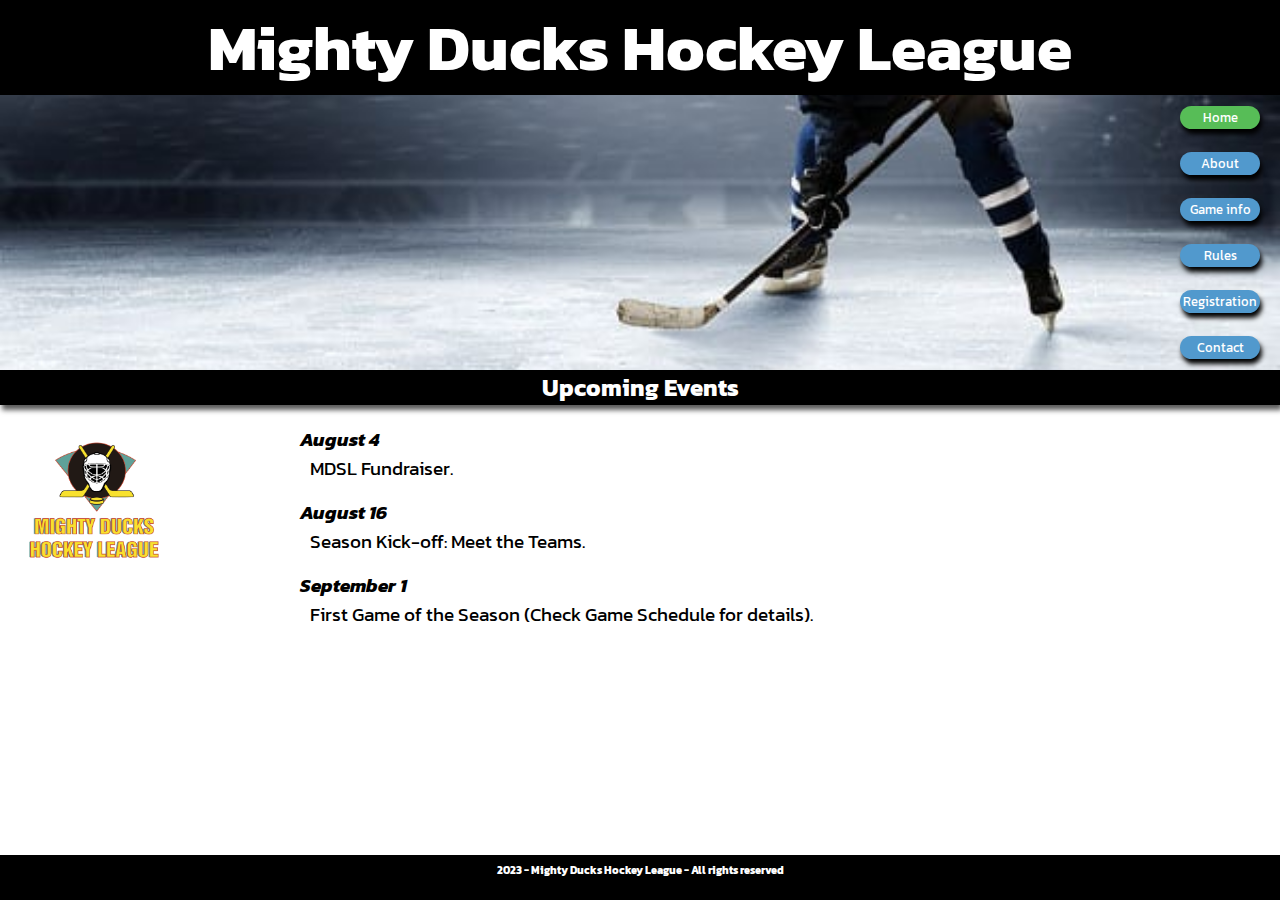
<file: index.html>
<!DOCTYPE html>
<html lang="en">
<head>
  <meta charset="UTF-8">
  <meta name="viewport" content="width=device-width, initial-scale=1.0">
  <link rel="stylesheet" href="./style/style.css"> 
  <link rel="icon" type="image/png" href="./img/sport_hockey_filled_icon_201864.png"> 
  <title>Home</title>
</head>
<body>
  <header>
    <!-- titulo -->
    <div id="titulo">
      <h1>Mighty Ducks Hockey League</h1>
    </div>
    
    <!-- imagen de fondo + nav -->
    <div class="img-encabezado">
      <img src="./img/Logo_Mighty_ducks_01.png" id="logo-mini" alt="MDHL logo"> 
      <img src="./img/menu-hamb.png" id="menu-hamb" alt="MDHL logo">      
      <nav>
        <a href="#" class="seleccionado" >Home</a>
        <a href="./about.html">About</a>
        <a href="./game_info.html">Game info</a>
        <a href="./rules.html">Rules</a>
        <a href="./registration.html">Registration</a>
        <a href="./contact.html">Contact</a>
      </nav>
    </div>    

    <!-- subtitulo -->
    <div id="subtitulo">
      <h2>Upcoming Events</h2>
    </div>    
  </header>

  <main>
    <div id="contenedor-main">

        <!-- imagen logo movil -->
      <img src="./img/Logo_Mighty_ducks_01.png" id="logo" alt="MDHL logo">

      <!-- informacion a mostrar -->
      <div id="informacion">
        <ul id="listas-index">
          <li>August 4</li>        
          <li>MDSL Fundraiser.</li>            
          <li>August 16</li>      
          <li>Season Kick-off: Meet the Teams.</li>
          <li>September 1</li>      
          <li>First Game of the Season (Check Game Schedule for details).</li>                
        </ul>
      </div> 

    </div>
  </main>

  <footer>
    <h6>2023 - Mighty Ducks Hockey League - All rights reserved</h6>
  </footer>

</body>
</html>
</file>
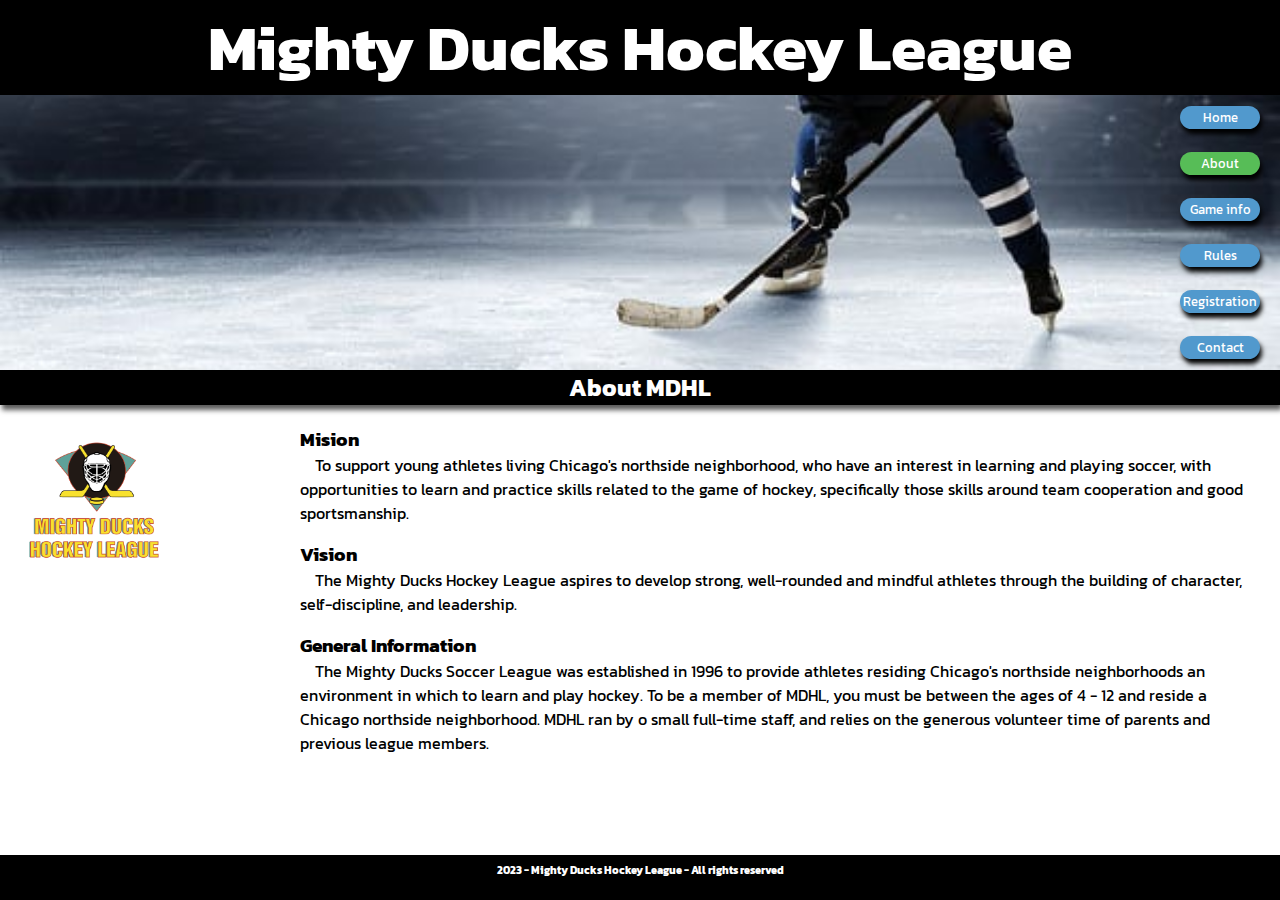
<file: about.html>
<!DOCTYPE html>
<html lang="en">
<head>
  <meta charset="UTF-8">
  <meta name="viewport" content="width=device-width, initial-scale=1.0">
  <link rel="stylesheet" href="./style/style.css">
  <link rel="icon" type="image/png" href="./img/sport_hockey_filled_icon_201864.png"> 
  <title>About MDHL</title>
</head>
<body>  
  <header>
    <!-- titulo -->
    <div id="titulo">
      <h1>Mighty Ducks Hockey League</h1>
    </div>

    <!-- imagen de fondo + nav -->
    <div class="img-encabezado">
      <img src="./img/Logo_Mighty_ducks_01.png" id="logo-mini" alt="MDHL logo">
      <img src="./img/menu-hamb.png" id="menu-hamb" alt="MDHL logo">
      <nav>
        <a href="./index.html">Home</a>
        <a href="#" class="seleccionado">About</a>
        <a href="./game_info.html">Game info</a>
        <a href="./rules.html">Rules</a>
        <a href="./registration.html">Registration</a>
        <a href="./contact.html">Contact</a>
      </nav>
    </div>    

    <!-- subtitulo -->
    <div id="subtitulo">
      <h2>About MDHL</h2>
    </div>
    
  </header> 


  <main>

    <div id="contenedor-main">
      
      <!-- imagen logo movil -->
      <img src="./img/Logo_Mighty_ducks_01.png" id="logo" alt="MDHL logo">
      
      <!-- informacion a mostrar -->
      <div id="informacion">
        <section class="espacio-inf">
          <h3>Mision</h3>
          <p class="sangria">To support young athletes living Chicago's northside neighborhood, who have an interest in
            learning and playing soccer, with opportunities to learn and practice skills related to the game of
            hockey, specifically those skills around team cooperation and good sportsmanship.</p>
        </section>
        <section class="espacio-inf">
          <h3>Vision</h3>
          <p class="sangria">The Mighty Ducks Hockey League aspires to develop strong, well-rounded and mindful athletes
            through the building of character, self-discipline, and leadership.</p>
        </section>
        <section class="espacio-inf">
          <h3>General Information</h3>
          <p class="sangria">The Mighty Ducks Soccer League was established in 1996 to provide athletes residing
            Chicago's northside neighborhoods an environment in which to learn and play hockey. To be a
            member of MDHL, you must be between the ages of 4 - 12 and reside a Chicago northside
            neighborhood. MDHL ran by o small full-time staff, and relies on the generous volunteer time of
            parents and previous league members.</p>
        </section>
      </div>
    </div>

  </main>

  <footer>
    <h6>2023 - Mighty Ducks Hockey League - All rights reserved</h6>
  </footer>

</body>
</html>
</file>
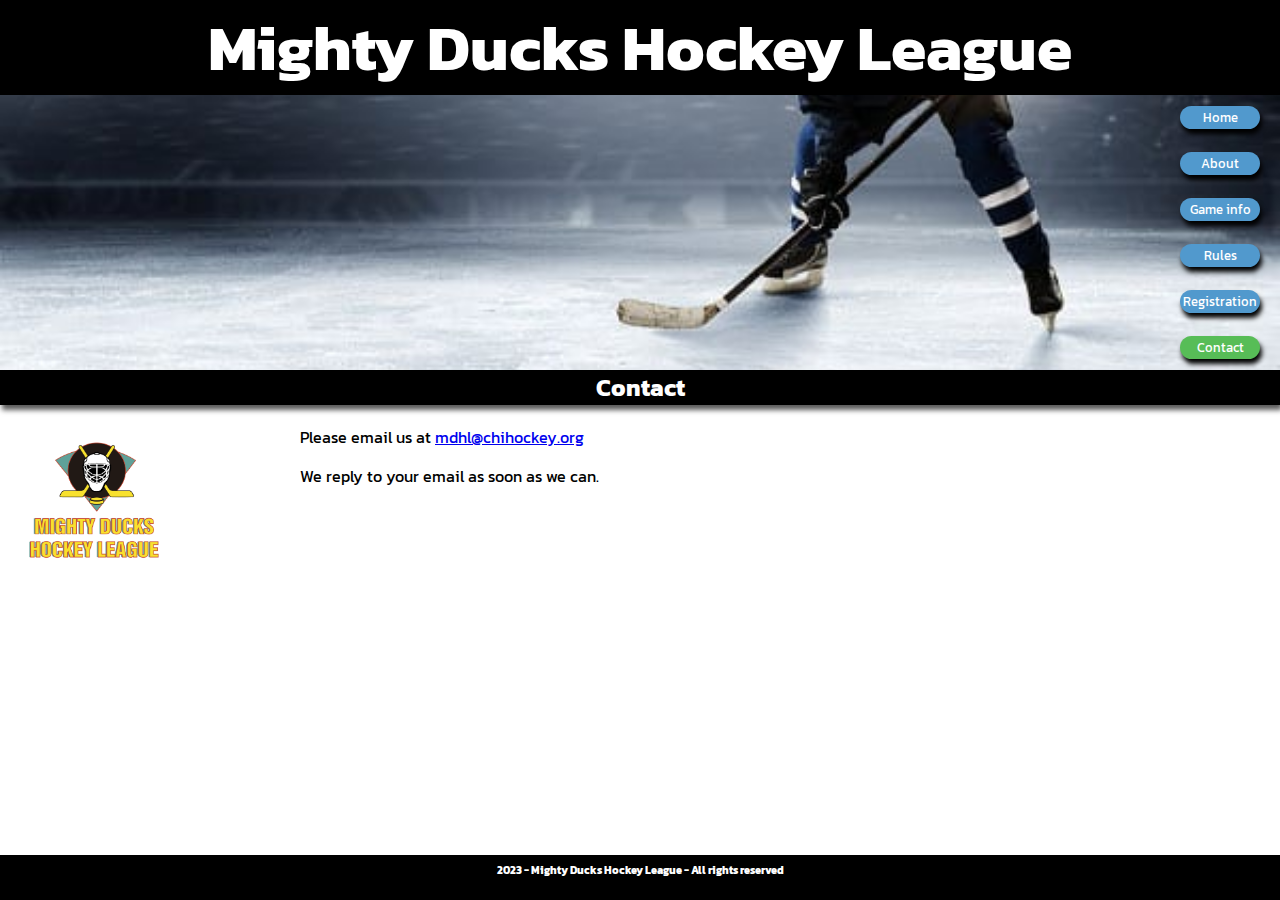
<file: contact.html>
<!DOCTYPE html>
<html lang="en">
<head>
  <meta charset="UTF-8">
  <meta name="viewport" content="width=device-width, initial-scale=1.0">
  <link rel="stylesheet" href="./style/style.css">
  <link rel="icon" type="image/png" href="./img/sport_hockey_filled_icon_201864.png"> 
  <title>Contact MDHL</title>
</head>
<body>
  <header>
    <!-- titulo -->
    <div id="titulo">
      <h1>Mighty Ducks Hockey League</h1>
    </div>

    <!-- imagen de fondo + nav -->
    <div class="img-encabezado">
      <img src="./img/Logo_Mighty_ducks_01.png" id="logo-mini" alt="MDHL logo">
      <img src="./img/menu-hamb.png" id="menu-hamb" alt="MDHL logo">
      <nav>
        <a href="./index.html">Home</a>
        <a href="./about.html">About</a>
        <a href="./game_info.html">Game info</a>
        <a href="./rules.html">Rules</a>
        <a href="./registration.html">Registration</a>
        <a href="#" class="seleccionado">Contact</a>
      </nav>
    </div>    

    <!-- subtitulo -->
    <div id="subtitulo">
      <h2>Contact</h2>
    </div>    
  </header>

  <main>
    <div id="contenedor-main">
    
      <!-- imagen logo movil -->
      <img src="./img/Logo_Mighty_ducks_01.png" id="logo" alt="MDHL logo">
      
      <!-- informacion a mostrar -->
      <div id="informacion">
        <p class="espacio-inf">Please email us at <a href="mailto:mdhl@chihockey.org">mdhl@chihockey.org</a></p>
        <p class="espacio-inf">We reply to your email as soon as we can.</p>
      </div>

    </div>
  </main>

  <footer>
    <h6>2023 - Mighty Ducks Hockey League - All rights reserved</h6>
  </footer>

</body>
</html>
</file>
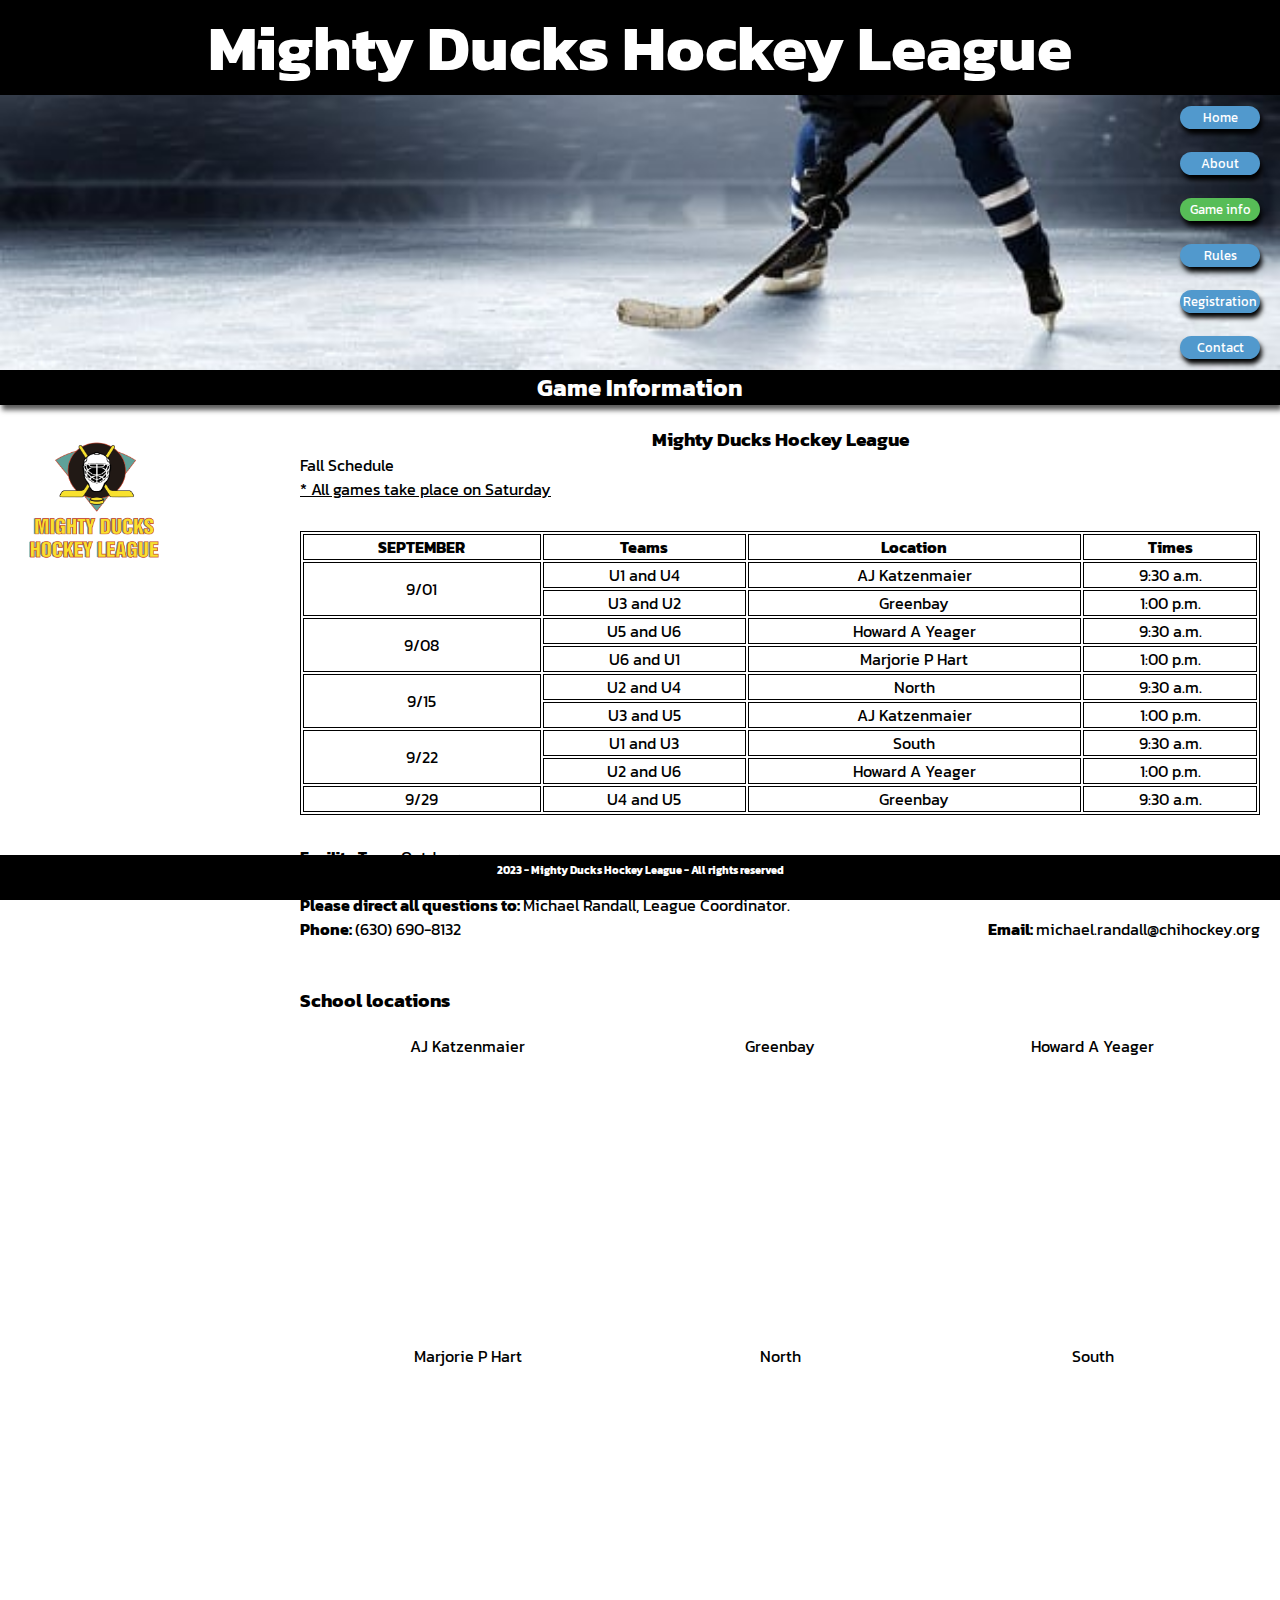
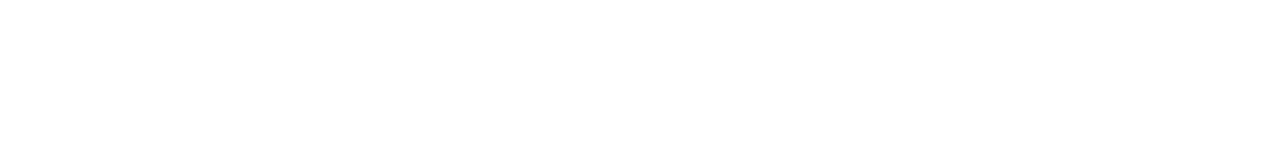
<file: game_info.html>
<!DOCTYPE html>
<html lang="en">
<head>
  <meta charset="UTF-8">
  <meta name="viewport" content="width=device-width, initial-scale=1.0">
  <link rel="stylesheet" href="./style/style.css"> 
  <link rel="icon" type="image/png" href="./img/sport_hockey_filled_icon_201864.png">
  <title>Game Information</title>
</head>
<body>

  <header>
    <!-- titulo -->
    <div id="titulo">
      <h1>Mighty Ducks Hockey League</h1>
    </div>

    <!-- imagen de fondo + nav -->
    <div class="img-encabezado">
      <img src="./img/Logo_Mighty_ducks_01.png" id="logo-mini" alt="MDHL logo">
      <img src="./img/menu-hamb.png" id="menu-hamb" alt="MDHL logo">
      <nav>
        <a href="./index.html">Home</a>
        <a href="./about.html">About</a>
        <a href="#" class="seleccionado">Game info</a>
        <a href="./rules.html">Rules</a>
        <a href="./registration.html">Registration</a>
        <a href="./contact.html">Contact</a>
      </nav>
    </div>    

    <!-- subtitulo -->
    <div id="subtitulo">
      <h2>Game Information</h2>
    </div>    
  </header>

  <main>    
    <div id="contenedor-main">
      
      <!-- imagen logo movil -->
      <img src="./img/Logo_Mighty_ducks_01.png" id="logo" alt="MDHL logo">
      
      <!-- informacion a mostrar -->
      <div id="informacion">
        <h3 class="titular">Mighty Ducks Hockey League</h3>
        <p>Fall Schedule</p>
        <p class="subrayado">* All games take place on Saturday</p>

        <table>
          <!-- titulo -->
          <tr>
            <th>SEPTEMBER</th>
            <th>Teams</th>
            <th>Location</th>
            <th>Times</th>
          </tr>

          <!-- fila 1 y 2 -->
          <tr>
            <td rowspan="2">9/01</td>
            <td>U1 and U4</td>
            <td>AJ Katzenmaier</td>
            <td>9:30 a.m.</td>
          </tr>

          <tr>
            <td>U3 and U2</td>
            <td>Greenbay</td>
            <td>1:00 p.m.</td>
          </tr>

          <!-- fila 3 y 4 -->
          <tr>
            <td rowspan="2">9/08</td>
            <td>U5 and U6</td>
            <td>Howard A Yeager</td>
            <td>9:30 a.m.</td>
          </tr>

          <tr>
            <td>U6 and U1</td>
            <td>Marjorie P Hart</td>
            <td>1:00 p.m.</td>
          </tr>

          <!-- fila 5 y 6 -->
          <tr>
            <td rowspan="2">9/15</td>
            <td>U2 and U4</td>
            <td>North</td>
            <td>9:30 a.m.</td>
          </tr>

          <tr>
            <td>U3 and U5</td>
            <td>AJ Katzenmaier</td>
            <td>1:00 p.m.</td>
          </tr>

          <!-- fila 7 8 y 9 -->
          <tr>
            <td rowspan="2">9/22</td>
            <td>U1 and U3</td>
            <td>South</td>
            <td>9:30 a.m.</td>
          </tr>

          <tr>
            <td>U2 and U6</td>
            <td>Howard A Yeager</td>
            <td>1:00 p.m.</td>
          </tr>

          <tr>
            <td>9/29</td>
            <td>U4 and U5</td>
            <td>Greenbay</td>
            <td>9:30 a.m.</td>
          </tr>
        </table> 
        
        <div class="espacio-inf">
          <p><b>Facility Type: </b>Outdoor</p>
          <p><b>Additional Information: </b>If deemed necessary by MDHL games may be shortened or cancelled due to extreme weather conditions.</p>
          <p><b>Please direct all questions to: </b>Michael Randall, League Coordinator.</p>
          <div id="contacto">
            <p><b>Phone: </b>(630) 690-8132</p>
            <p><b>Email: </b>michael.randall@chihockey.org</p>
          </div>
        </div>

        <div id="contenedor-mapas">
          <h3>School locations</h3>
          <div class="mapas">
            <div>
              <p class="titular">AJ Katzenmaier</p>
              <iframe src="https://www.google.com/maps/embed?pb=!1m18!1m12!1m3!1d2969.6570185196056!2d-87.63164432400951!3d41.90023276402825!2m3!1f0!2f0!3f0!3m2!1i1024!2i768!4f13.1!3m3!1m2!1s0x880fd34e07f69da7%3A0x15e198c063fc787c!2sAJ%20Katzenmaier%20Elementary!5e0!3m2!1ses!2sar!4v1692404645610!5m2!1ses!2sar" width="400" height="300" style="border:0;" allowfullscreen="" loading="lazy" referrerpolicy="no-referrer-when-downgrade"></iframe>
            </div>
            <div>
              <p class="titular">Greenbay</p>
              <iframe src="https://www.google.com/maps/embed?pb=!1m18!1m12!1m3!1d91027.68083780666!2d-88.07289530420626!3d44.52303822171508!2m3!1f0!2f0!3f0!3m2!1i1024!2i768!4f13.1!3m3!1m2!1s0x8802e2e809b380f3%3A0x6370045214dcf571!2sGreen%20Bay%2C%20Wisconsin%2C%20EE.%20UU.!5e0!3m2!1ses!2sar!4v1692404925373!5m2!1ses!2sar" width="400" height="300" style="border:0;" allowfullscreen="" loading="lazy" referrerpolicy="no-referrer-when-downgrade"></iframe>
            </div>
            <div>
              <p class="titular">Howard A Yeager</p>
              <iframe src="https://www.google.com/maps/embed?pb=!1m18!1m12!1m3!1d2950.269877048449!2d-87.8564560239899!3d42.315442237919456!2m3!1f0!2f0!3f0!3m2!1i1024!2i768!4f13.1!3m3!1m2!1s0x880feccac26b07c5%3A0x8b51fa5d6efe771a!2sHoward%20A.%20Yeager%20School%20(PREK-K)!5e0!3m2!1ses!2sar!4v1692405103499!5m2!1ses!2sar" width="400" height="300" style="border:0;" allowfullscreen="" loading="lazy" referrerpolicy="no-referrer-when-downgrade"></iframe>
            </div>
            <div>
              <p class="titular">Marjorie P Hart</p>
              <iframe src="https://www.google.com/maps/embed?pb=!1m18!1m12!1m3!1d2968.289654014987!2d-87.64854762400812!3d41.929626862186474!2m3!1f0!2f0!3f0!3m2!1i1024!2i768!4f13.1!3m3!1m2!1s0x880fd30f2637f9d7%3A0xdbff5d5dfcfcfa35!2sMarjorie%20P%20Hart%20Elementary!5e0!3m2!1ses!2sar!4v1692405205951!5m2!1ses!2sar" width="400" height="300" style="border:0;" allowfullscreen="" loading="lazy" referrerpolicy="no-referrer-when-downgrade"></iframe>
            </div>          
            <div>
              <p class="titular">North</p>
              <iframe src="https://www.google.com/maps/embed?pb=!1m18!1m12!1m3!1d2962.9585178231455!2d-87.88387872400271!3d42.04406985500656!2m3!1f0!2f0!3f0!3m2!1i1024!2i768!4f13.1!3m3!1m2!1s0x880fb793e8d23749%3A0xbdd4da26438cf3a0!2sNorth%20Elementary%20School!5e0!3m2!1ses!2sar!4v1692405473438!5m2!1ses!2sar" width="400" height="300" style="border:0;" allowfullscreen="" loading="lazy" referrerpolicy="no-referrer-when-downgrade"></iframe>
            </div>
            <div>
              <p class="titular">South</p>
              <iframe src="https://www.google.com/maps/embed?pb=!1m18!1m12!1m3!1d2954.386341457087!2d-88.34437592399404!3d42.22755854346251!2m3!1f0!2f0!3f0!3m2!1i1024!2i768!4f13.1!3m3!1m2!1s0x880f6d4a6d2e1093%3A0xdea3c745e6bb6aa0!2sSouth%20Elementary%20School!5e0!3m2!1ses!2sar!4v1692405587887!5m2!1ses!2sar" width="400" height="300" style="border:0;" allowfullscreen="" loading="lazy" referrerpolicy="no-referrer-when-downgrade"></iframe>
            </div>
          </div>
        </div>
      </div>
      
    </div>
  </main>  
  
  <footer>
    <h6>2023 - Mighty Ducks Hockey League - All rights reserved</h6>
  </footer>

</body>
</html>
</file>
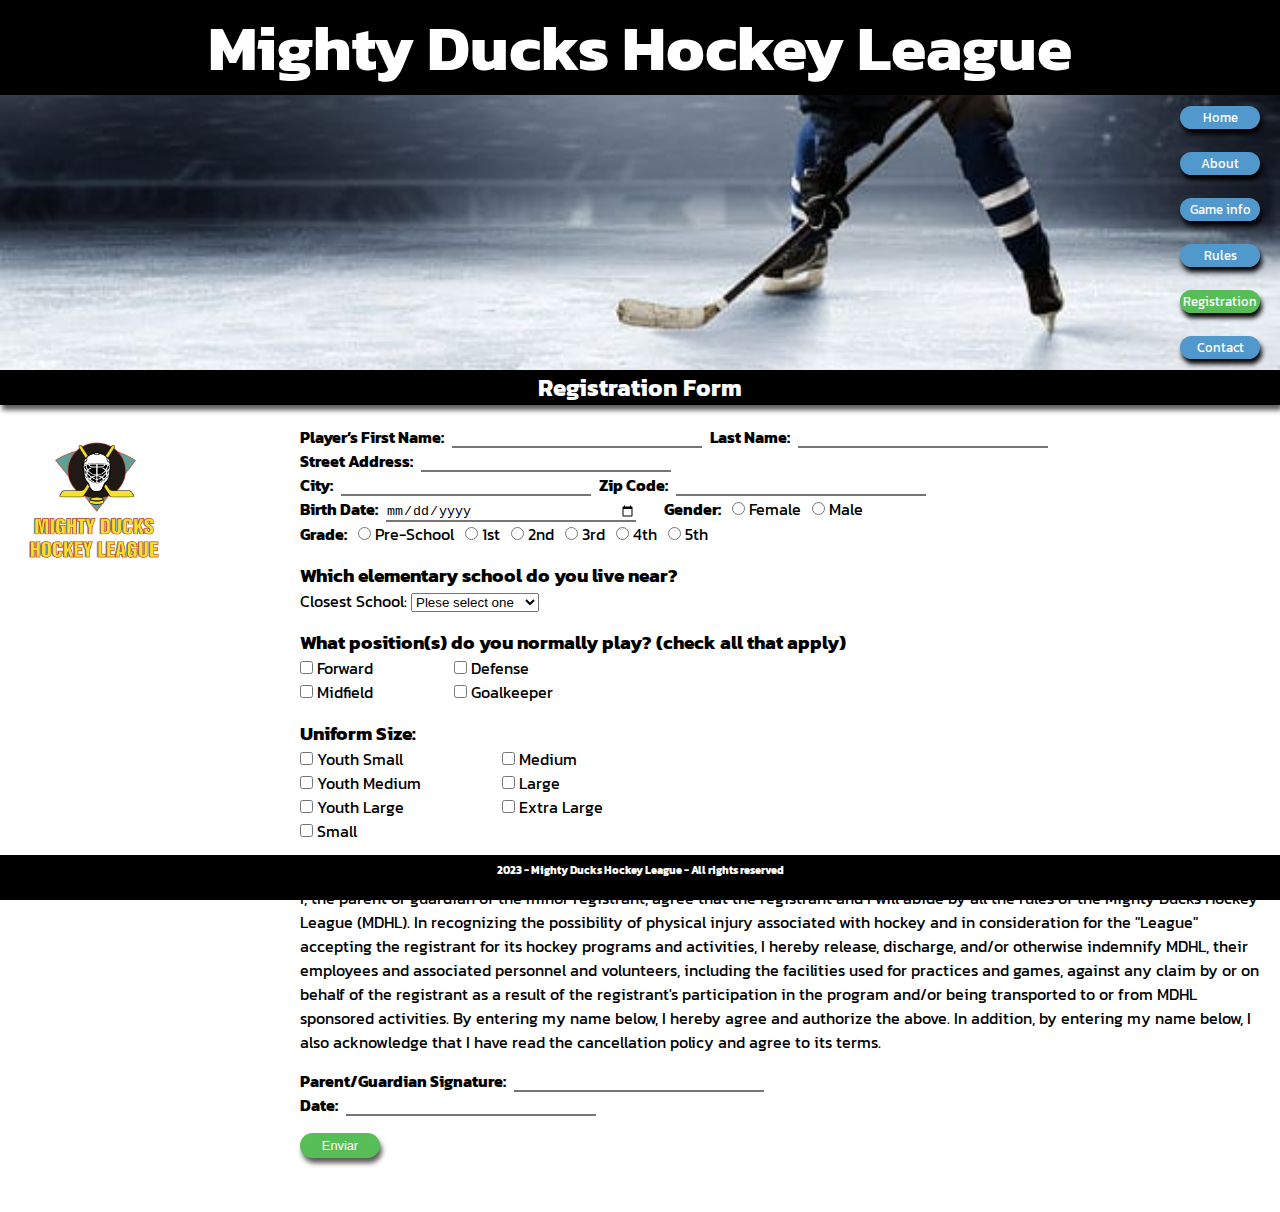
<file: registration.html>
<!DOCTYPE html>
<html lang="en">
<head>
  <meta charset="UTF-8">
  <meta name="viewport" content="width=device-width, initial-scale=1.0">
  <link rel="stylesheet" href="./style/style.css">
  <link rel="icon" type="image/png" href="./img/sport_hockey_filled_icon_201864.png"> 
  <title>Registration Form</title>
</head>
<body>
  <header>
    <!-- titulo -->
    <div id="titulo">
      <h1>Mighty Ducks Hockey League</h1>
    </div>

    <!-- imagen de fondo + nav -->
    <div class="img-encabezado">
      <img src="./img/Logo_Mighty_ducks_01.png" id="logo-mini" alt="MDHL logo">
      <img src="./img/menu-hamb.png" id="menu-hamb" alt="MDHL logo">      
      <nav>
        <a href="./index.html">Home</a>
        <a href="./about.html">About</a>
        <a href="./game_info.html">Game info</a>
        <a href="./rules.html">Rules</a>        
        <a href="#" class="seleccionado">Registration</a>
        <a href="./contact.html">Contact</a>
      </nav>
    </div>    

    <!-- subtitulo -->
    <div id="subtitulo">
      <h2>Registration Form</h2>
    </div>    
  </header>

  <main>
    <div id="contenedor-main">
    
      <!-- imagen logo movil -->
      <img src="./img/Logo_Mighty_ducks_01.png" id="logo" alt="MDHL logo">
      
      <!-- informacion a mostrar -->
      <div id="informacion">

        <form action="./show_data.html" method="get" target="_blank">

          <fieldset class="espacio-inf" id="fieldset1">            
            <div class="div-organizador1">
              <label><b>Player’s First Name:</b><input type="text" id="fname" name="first_name" class="linea-input"></label>
              <label><b>Last Name:</b><input type="text" id="lname" name="last_name" class="linea-input"></label>                  
            </div>
            <div class="div-organizador1">
              <label><b>Street Address:</b><input type="text" id="street" name="street" class="linea-input"></label>              
            </div>           
            <div class="div-organizador1">
              <label><b>City:</b><input type="text" id="city" name="city" class="linea-input"></label>                  
              <label><b>Zip Code:</b><input type="text" id="zcode" name="zip_code" class="linea-input"></label>                  
            </div>
            <div class="div-organizador1">              
              <label><b>Birth Date:</b><input type="date" id="bdate" name="birth_date" class="linea-input"></label>
              
              <div class="div-organizador2 margen">            
                <p><b>Gender:</b></p>                               
                <label><input type="radio" id="female" name="gender" value="Female"> Female</label>
                <label><input type="radio" id="male" name="gender" value="Male"> Male</label>
              </div>
            </div>              

            <div class="div-organizador2">
              <p><b>Grade:</b></p>              
              <label><input type="radio" id="preschool" name="grade" value="Pre-School"> Pre-School</label>              
              <label><input type="radio" id="1st" name="grade" value="1st"> 1st</label>              
              <label><input type="radio" id="2nd" name="grade" value="2nd"> 2nd</label>              
              <label><input type="radio" id="3rd" name="grade" value="3rd"> 3rd</label>              
              <label><input type="radio" id="4th" name="grade" value="4th"> 4th</label>              
              <label><input type="radio" id="5th" name="grade" value="5th"> 5th</label>
            </div>          
          </fieldset>            

          <fieldset class="espacio-inf">
            <h3>Which elementary school do you live near?</h3>            
            <label for="closest-school">Closest School:</label>
            <select name="schools" id="closest-school">
              <option value="" selected>Plese select one</option>
              <option value="AJ Katzenmaier">AJ Katzenmaier</option>
              <option value="Greenbay">Greenbay</option>
              <option value="Howard A Yeager">Howard A Yeager</option>
              <option value="Marjorie P Hart">Marjorie P Hart</option>
              <option value="North Elementary">North Elementary</option>
              <option value="South Elementary">South Elementary</option>
            </select>
          </fieldset>

          <fieldset class="espacio-inf">
            <h3>What position(s) do you normally play? (check all that apply)</h3>    
            <div class="div-organizador2">
              <div class="div-organizador3">
                <label><input type="checkbox" id="position1" name="position1" value="Forward"> Forward</label>
                <label><input type="checkbox" id="position2" name="position2" value="Forward"> Midfield</label>
              </div>
              <div class="div-organizador3">
                <label><input type="checkbox" id="position3" name="position3" value="Forward"> Defense</label>
                <label><input type="checkbox" id="position4" name="position4" value="Forward"> Goalkeeper</label>
              </div>            
            </div> 
          </fieldset>

          <fieldset class="espacio-inf">
            <h3>Uniform Size:</h3> 
            <div class="div-organizador2">
              <div class="div-organizador3">
                <label><input type="checkbox" id="size1" name="size1" value="Youth_Small"> Youth Small</label>
                <label><input type="checkbox" id="size2" name="size2" value="Youth_Medium"> Youth Medium</label>
                <label><input type="checkbox" id="size3" name="size3" value="Youth_Large"> Youth Large</label>
                <label><input type="checkbox" id="size4" name="size4" value="Small"> Small</label>                          
              </div>
              <div class="div-organizador3">
                <label><input type="checkbox" id="size5" name="size5" value="Medium"> Medium</label>
                <label><input type="checkbox" id="size6" name="size6" value="Large"> Large</label>
                <label><input type="checkbox" id="size7" name="size7" value="Extra_Large"> Extra Large</label>
              </div>                          
            </div> 
          </fieldset>

          <fieldset class="espacio-inf">
            <h3>Permision to play</h3>
            <p class="espacio-inf">I, the parent or guardian of the minor registrant, agree that the registrant and I will abide by all the rules of the Mighty Ducks Hockey League (MDHL). In recognizing the possibility of physical injury associated with hockey and in consideration for the "League" accepting the registrant for its hockey programs and activities, I hereby release, discharge, and/or otherwise indemnify MDHL, their employees and associated personnel and volunteers, including the facilities used for practices and games, against any claim by or on behalf of the registrant as a result of the registrant's participation in the program and/or being transported to or from MDHL sponsored activities.
            By entering my name below, I hereby agree and authorize the above. In addition, by entering my name below, I also acknowledge that I have read the cancellation policy and agree to its terms.</p>
            <label><b>Parent/Guardian Signature:</b><input type="text" id="signature" name="signature" class="linea-input"></label><br>
            <label><b>Date:</b><input type="text" id="date" name="date" class="linea-input"></label>            
          </fieldset>

          <input type="submit" value="Enviar" id="botonSubmit" class="espacio-inf">
        </form>
        
      </div>
    </div>
  </main>

  <footer>
    <h6>2023 - Mighty Ducks Hockey League - All rights reserved</h6>
  </footer>

</body>
</html>
</file>
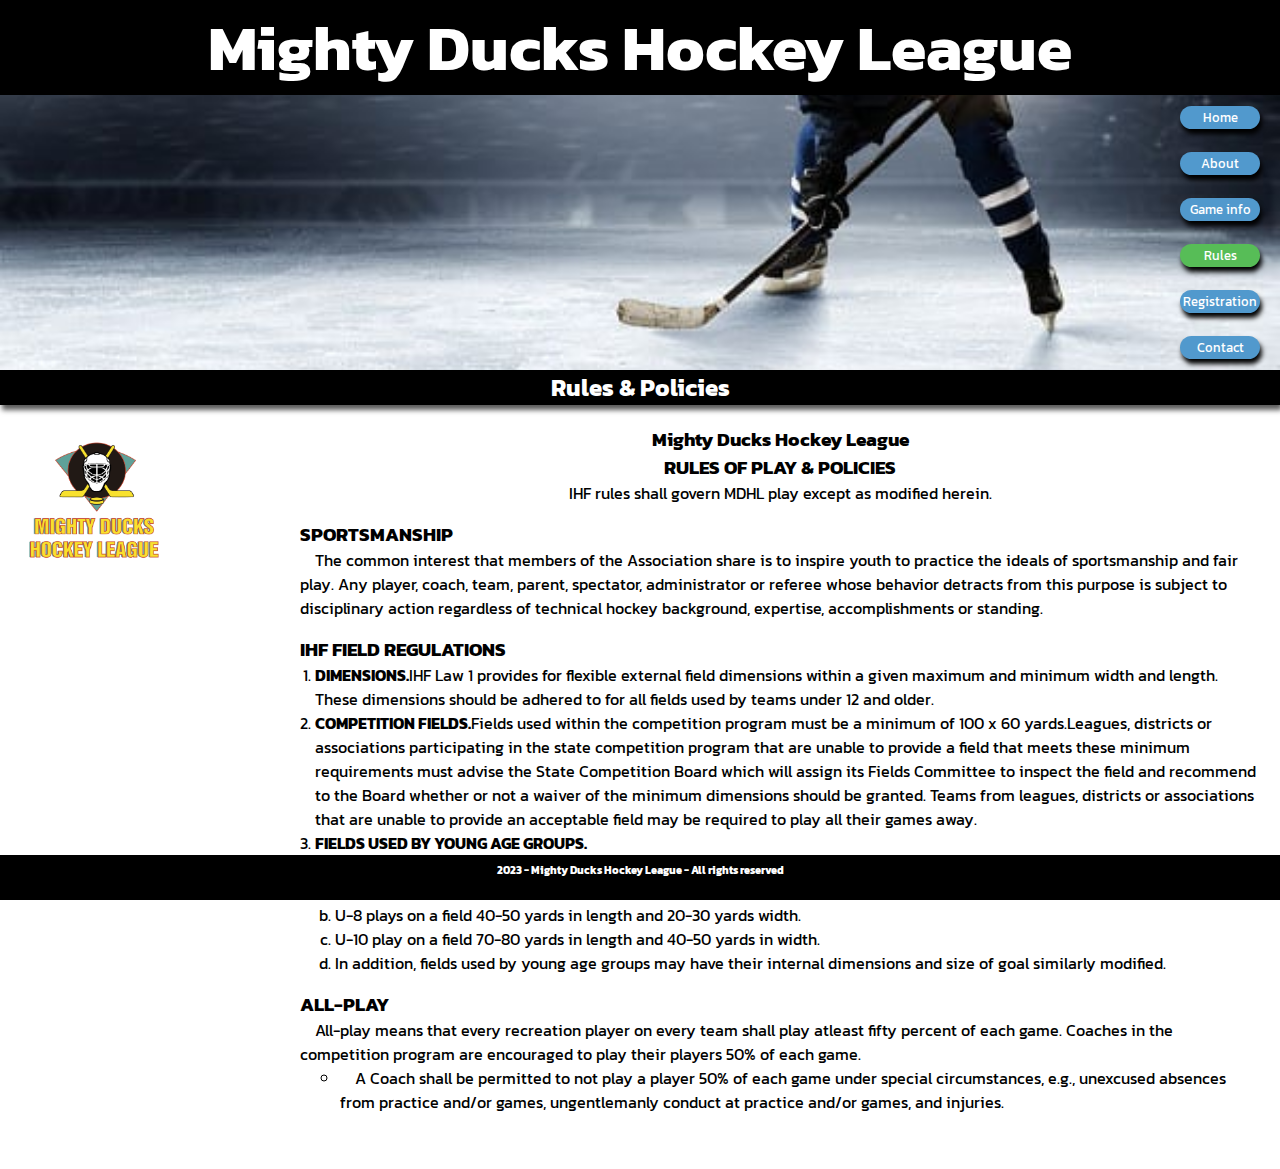
<file: rules.html>
<!DOCTYPE html>
<html lang="en">
<head>
  <meta charset="UTF-8">
  <meta name="viewport" content="width=device-width, initial-scale=1.0">
  <link rel="stylesheet" href="./style/style.css"> 
  <link rel="icon" type="image/png" href="./img/sport_hockey_filled_icon_201864.png"> 
  <title>Rules of Play & Policies</title>
</head>
<body>

  <header>
    <!-- titulo -->
    <div id="titulo">
      <h1>Mighty Ducks Hockey League</h1>
    </div>

    <!-- imagen de fondo + nav -->
    <div class="img-encabezado">
      <img src="./img/Logo_Mighty_ducks_01.png" id="logo-mini" alt="MDHL logo">
      <img src="./img/menu-hamb.png" id="menu-hamb" alt="MDHL logo">
      <nav>
        <a href="./index.html">Home</a>
        <a href="./about.html">About</a>
        <a href="./game_info.html">Game info</a>
        <a href="#" class="seleccionado">Rules</a>
        <a href="./registration.html">Registration</a>
        <a href="./contact.html">Contact</a>
      </nav>
    </div>    

    <!-- subtitulo -->
    <div id="subtitulo">
      <h2>Rules & Policies</h2>
    </div>    
  </header>

  <main>
    <div id="contenedor-main">

      <!-- imagen logo movil -->    
      <img src="./img/Logo_Mighty_ducks_01.png" id="logo" alt="MDHL logo">
      
      <div id="informacion">
        <div class= "titular espacio-inf">
          <h3>Mighty Ducks Hockey League</h3>
          <h3>RULES OF PLAY & POLICIES</h3>
          <p>IHF rules shall govern MDHL play except as modified herein.</p>
        </div>

        <div class="espacio-inf">
          <h3>SPORTSMANSHIP</h3>
          <ul class="sin-deco">
            <li class="sangria">The common interest that members of the Association share is to inspire
              youth to practice the ideals of sportsmanship and fair play. Any player, coach,
              team, parent, spectator, administrator or referee whose behavior detracts from
              this purpose is subject to disciplinary action regardless of technical hockey
              background, expertise, accomplishments or standing.</li>
          </ul>
        </div>

        <div class="espacio-inf">
          <h3>IHF FIELD REGULATIONS</h3>
          <div class="margen1">
            <ol type="1">
              <li><b>DIMENSIONS.</b>IHF Law 1 provides for flexible external field dimensions within
                a given maximum and minimum width and length. These dimensions should be
                adhered to for all fields used by teams under 12 and older.</li>
              <li><b>COMPETITION FIELDS.</b>Fields used within the competition program must be
                a minimum of 100 x 60 yards.Leagues, districts or associations participating in
                the state competition program that are unable to provide a field that meets these
                minimum requirements must advise the State Competition Board which will
                assign its Fields Committee to inspect the field and recommend to the Board
                whether or not a waiver of the minimum dimensions should be granted. Teams
                from leagues, districts or associations that are unable to provide an acceptable
                field may be required to play all their games away.</li>
              <li><b>FIELDS USED BY YOUNG AGE GROUPS.</b>
                <ol type="a" class="margen2">
                  <li>U-6 play on a field approximately 20 X 40 yards with no penalty areas. Fields
                    for older age groups should be progressively larger.</li>
                  <li>U-8 plays on a field 40-50 yards in length and 20-30 yards width.</li>
                  <li>U-10 play on a field 70-80 yards in length and 40-50 yards in width.</li>
                  <li>In addition, fields used by young age groups may have their internal
                    dimensions and size of goal similarly modified.</li>
                </ol>
              </li>
            </ol>
          </div>
        </div>

        <div class="espacio-inf">
          <h3>ALL-PLAY</h3>
          <ul class="sin-deco">
            <li class="sangria">All-play means that every recreation player on every team shall play atleast
              fifty percent of each game. Coaches in the competition program are encouraged
              to play their players 50% of each game.
              <ul class="tipo-circulo">
                <li>A Coach shall be permitted to not play a player 50% of each game
                  under special circumstances, e.g., unexcused absences from practice
                  and/or games, ungentlemanly conduct at practice and/or games, and
                  injuries.</li>                               
              </ul>
            </li>
          </ul>
        </div>        
      </div>

    </div>
  </main> 

  <footer>
    <h6>2023 - Mighty Ducks Hockey League - All rights reserved</h6>
  </footer>
  
</body>
</html>
</file>
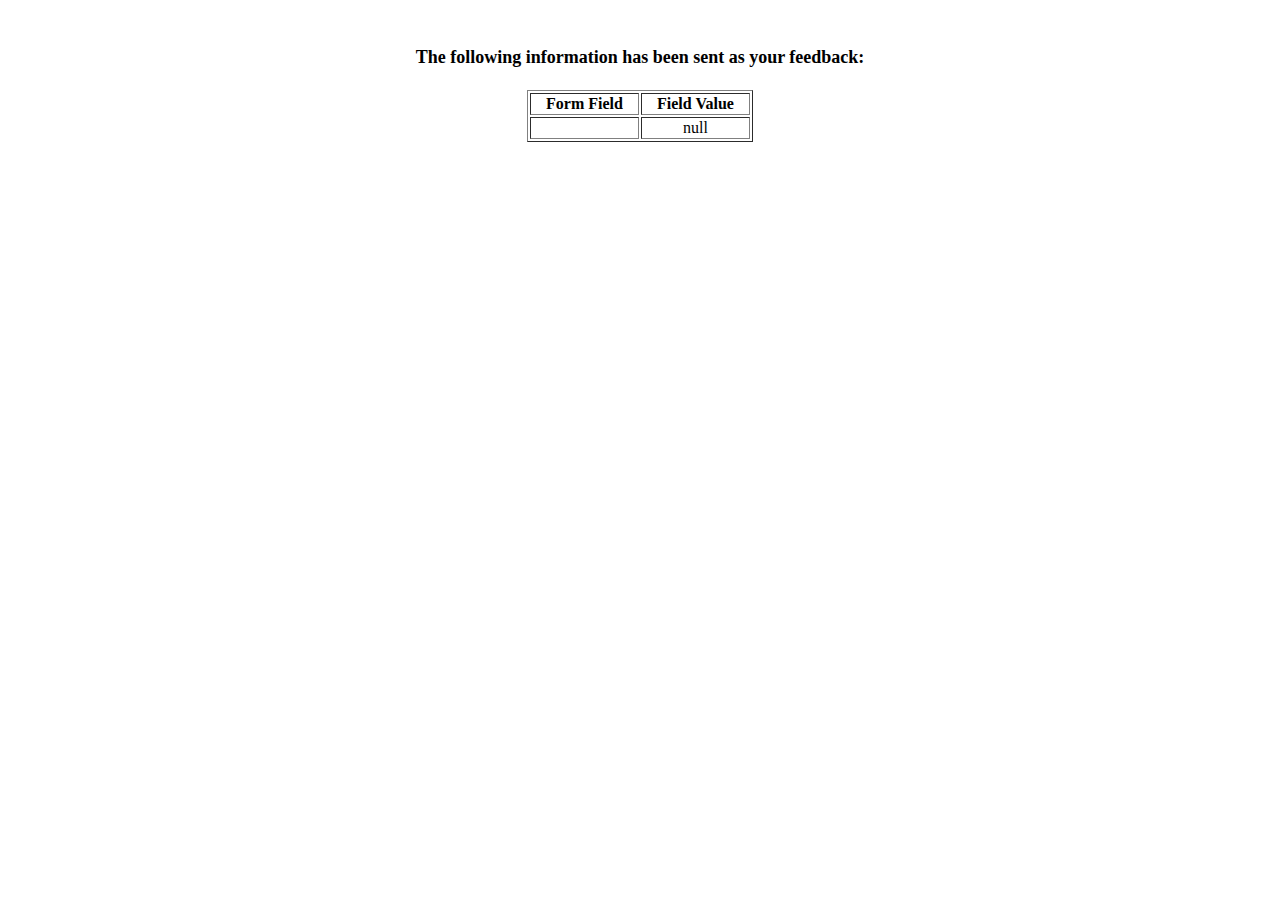
<file: show_data.html>
<html>
<head>
  <!-- <link rel="stylesheet" href="./style/style.css"> -->
  <link rel="icon" type="image/png" href="./img/sport_hockey_filled_icon_201864.png">
  <title>Feedback Sent</title>
</head>
<body>
  <p align=center>&nbsp;</p>
  <h1 align=center><font size="+1">The following information has been sent as your
    feedback:</font></h1>

  <table border="1" align=center width="226"  id="feedback-list">
    <tr class="th-tabla">
      <th align="center" >Form Field</th>
      <th align="center" >Field Value</th>
    </tr>

  <script language="javascript">
  var args = location.search.substr(1).split('&');
  for (var i = 0; i < args.length; ++i) {
    var parts = args[i].split('=');
    if (parts != null) {
      var field = parts[0];
      var value = parts[1];
      if (value == null) {
        value = "null"
      }
      else {
        value = '"' + unescape(value.replace(/\+/g, ' ')) + '"';
      }

      document.writeln('<tr><td align="center">' + field + '</td>');
      document.writeln('<td align="center">' + value + '</td></tr>');
    }
  }
  </script>

  <noscript>
  <tr><td>
  <p>You need to turn on Javascript in your browser.</p>

  <p>In Microsoft Internet Explorer 4 or greater:</p>
  <ul>
  <li>From the "Tools" menu (in IE 4, it's the "View" menu), select "Internet Options".</li>
  <li>Click on the "Security" tab.</li>
  <li>Click on the "Custom Level" button. (In IE 4, select "Custom"
  and then click on "Settings...".)</li>
  <li>Under "Active scripting" make sure "Enable" is selected.</li>
  </ul>

  <p>In Netscape version 4 or greater:</p>
  <ul>
  <li>From the <b>Edit</b> menu, select <b>Preferences</b>.</li>
  <li>In the <b>Category</b> list on the left, click on the word "Advanced".</li>
  <li>In the panel on the right, make sure "Enable JavaScript" is checked.</li>
  <li>Click the <b>OK</b> button.</li>
  </ul>

  </td></tr>
  </noscript>

  </table>
</body>
</html>
</file>
<file: style/style.css>
@import url('https://fonts.googleapis.com/css2?family=Comic+Neue&family=Kanit&family=Montserrat&family=Open+Sans:wght@700&family=Raleway:wght@400;700&display=swap');

*{ 
  margin: 0;
  padding: 0;
  box-sizing: border-box;
}

body{
  font-family: 'Kanit', sans-serif;
  max-width: 100vw;
  margin: 0;     
}

/* header */

header{  
  width: 100%;  
  height: 45vh;   
  display: flex;  
  flex-direction: column; 
  align-items: center;
  justify-content: center;
}

#titulo, #subtitulo, h6{
  background-color: black;
  color: white;
  width: 100%;  
  text-align: center;
}

#titulo{
  font-size: 2em;
  max-height: 30%;
}

.img-encabezado{
  background-image: url('../img/design1_image5.jpg');
  height: 100%;
  background-size:cover;
  background-repeat: no-repeat;
  background-position: 0 85%; 
  width: 100%; 
}

img#logo-mini, img#menu-hamb{
  display: none;
}

nav{  
  height: 100%;  
  display: flex;
  flex-direction: column;
  justify-content: space-around;
  align-items: flex-end;
  margin-right: 20px;
}

nav a{
  text-decoration: none; 
  font-size: 0.8em; 
  color: white;
  background-color:rgb(81, 153, 205);  
  padding: 2px;
  width: 80px;  
  text-align: center;    
  border-radius: 60px;
  box-shadow: 2px 5px 5px rgb(0, 0, 0); 
}

nav a.seleccionado{
  background-color: rgb(87, 189, 87);
}

nav a:hover, #botonSubmit:hover{
  background-color: rgb(58, 121, 166);
}

#subtitulo{
  font-size: 1em;
  max-height: 10%;
  box-shadow: 2px 5px 5px rgb(92, 92, 92);   
}

/* main */

main{     
  display: flex;    
}

#contenedor-main{  
  display: flex;
  justify-content: space-between;  
  flex-grow: 1; 
}

img#logo{  
  height: 150px;
  width: 150px; 
  margin: 20px 20px 0;          
}

#informacion{
  width: 75%;
  margin: 20px 20px 40px 0;   
  display: flex;
  flex-direction: column;
}

ul#listas-index{
  list-style:none;
  font-size: 1.2em;
}

ul#listas-index li:nth-child(odd){
  font-weight: bold;
  font-style: italic;
}

ul#listas-index li:nth-child(even){
  padding: 0 0 15px 10px;
}

.sangria{
  text-indent: 15px;
}

.titular{
  text-align: center;
}

ul.sin-deco li{
  list-style:none;
}

.margen{
  padding-left: 20px;
}

.margen1{
  margin-left: 15px;
}

.margen2{
  margin-left: 20px;  
}

ul.tipo-circulo li{
  list-style: circle;
  margin-left: 40px;
}

.espacio-inf{
  margin-bottom: 15px;
}

.subrayado{
  text-decoration: underline;
}

#contacto{
  display: flex;
  justify-content: space-between; 
}

table, #contenedor-mapas{
  margin: 30px 0;
}

table, td, th{
  text-align: center;
  border: 1px solid black;
}

fieldset{
  border: 0px;  
}

#fieldset1{  
  display: flex;
  flex-direction: column;
  width: 100%;
}

.linea-input{
  border-top: 0;
  border-left: 0;
  border-right: 0;  
  margin: 0 8px;
  width: 250px;  
}

.distancia{  
  margin-right: 80px;
}

.div-organizador1{  
  display: flex;
}

.div-organizador2{
  display: flex;
  gap: 3px;    
}

.div-organizador3{
  display: flex;  
  flex-direction: column;    
  margin-right: 70px;  
}

.div-organizador2>p, .div-organizador2 label{
  padding-right: 8px;
}

#botonSubmit{
  background-color: rgb(87, 189, 87);
  font-size: 0.8em; 
  color: white;    
  padding: 2px;
  width: 80px;
  height: 25px;  
  text-align: center;    
  border-radius: 60px;
  border: 0px;
  box-shadow: 2px 5px 5px rgb(92, 92, 92);
}

.mapas{
  margin: 20px 0;
  display: flex;
  justify-content: space-evenly;
  flex-wrap: wrap;
}

iframe{
  width: 250px;
  height: 250px;
  margin: 10px 20px 20px;
}

/* footer */

footer{  
  width: 100%;  
  height: 5vh;     
  position: fixed;
  bottom: 0; 
}

h6{
  height: 100%;
  padding-top: 7px;  
}


/* media queries */

@media only screen and (max-width: 1024px){
  .div-organizador1{
    flex-direction: column;
  }
  .margen{
    padding-left: 0;
  }
  #titulo{
    font-size: 1.5em;    
  }
  #subtitulo{
    font-size: 0.8em;       
  }  
}

@media only screen and (max-width: 768px){
  #titulo{
    font-size: 1em;    
  }
  #subtitulo{
    font-size: 0.7em;       
  }
  img#logo{  
    height: 120px;
    width: 120px; 
    margin: 20px 20px 0;  
  }  
  iframe{    
    margin: 10px 0px 20px;    
  }  
  .mapas{       
    flex-direction: column;
    align-items: center;
  }  
  .div-organizador2{
    display: flex;  
    flex-direction: column;    
    align-items: flex-start;   
  }
  #contacto{    
    justify-content: flex-start;
    flex-direction: column;
  }
}

@media only screen and (max-width: 480px){
  #titulo{
    font-size: 0.8em;    
  }    
  img#logo{  
    display: none;  
  }
  #informacion{
    width: 100%;
    margin: 20px 20px 40px 20px;    
  }
  .img-encabezado{
    display: flex;
    justify-content: space-between;
  }
  img#logo-mini{
    display: inline-block;
    width: 80px;
    height: 80px;
    margin-left: 5px;
  }  
  nav{
    display: none;
  }
  img#menu-hamb{
    display: inline-block;
    margin: 5px 12px;
    width: 32px;
    height: 32px;
  }
}
</file>
